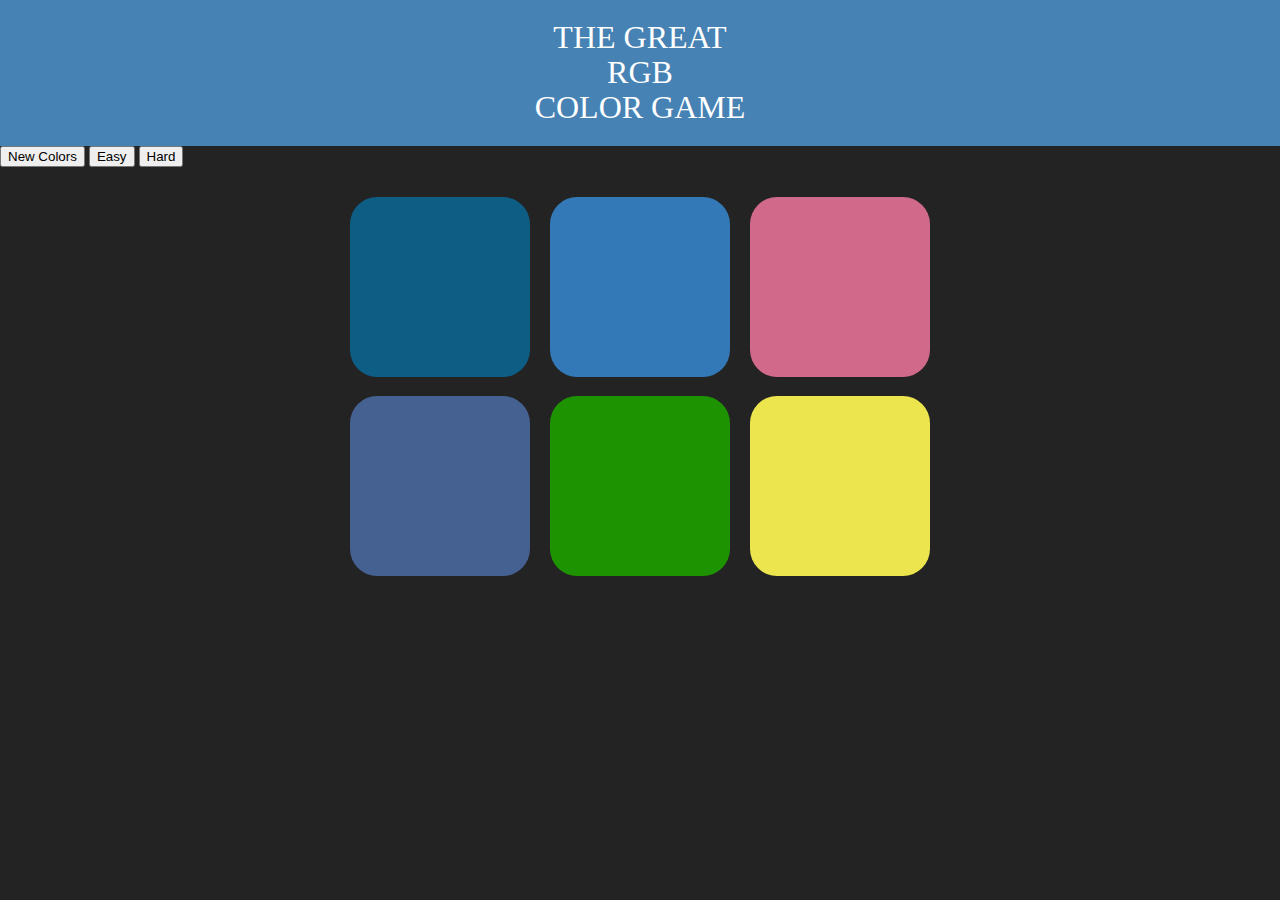
<file: lab_6/exercise2/index.html>
<!DOCTYPE html>
<html lang="en">
<head>
    <title>Color Game</title>
    <link rel="stylesheet" type="text/css" href="app.css">
</head>
<body>
    <h1>The Great<br><span id="colorDisplay">RGB</span><br>Color Game</h1>
    <div id="stripe">
        <button id="reset">New Colors</button>
        <span id="message"></span>
        <button id="easy_mode">Easy</button>
        <button id="hard_mode">Hard</button>
    </div>
    <div id="container">
    </div>
    <script type="text/javascript" src="app.js"></script>
</body>
</html>
</file>
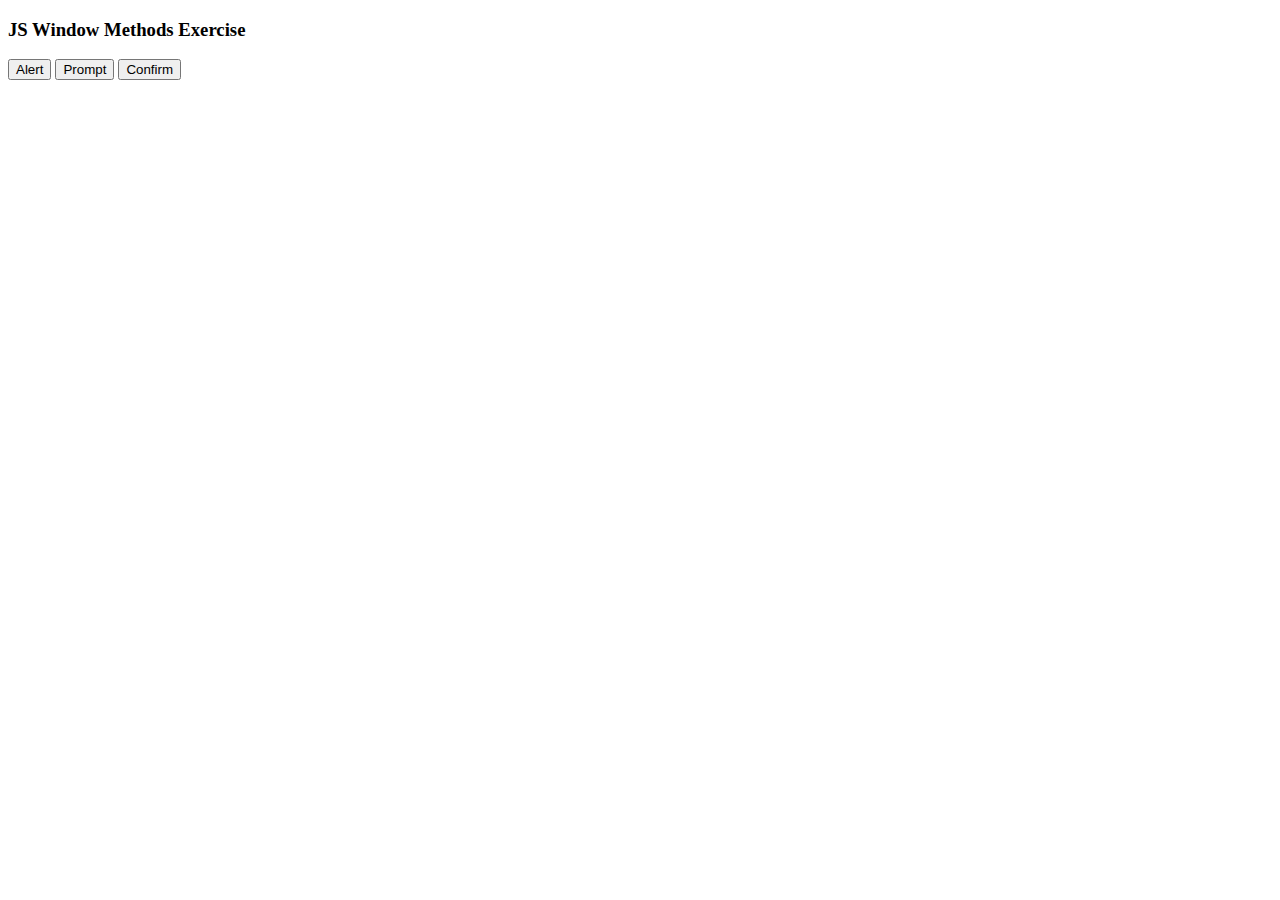
<file: lab_4/exercise3.html>
<!DOCTYPE HTML>
<html>
<head>
    <title>JS Window Methods</title>
    <script>
        function displayAlert(){
            window.alert('Hi, this is an alert box.');
        }

        function displayPrompt(){
            window.prompt('Hi, this is a prompt box.');
        }

        function displayConfirm(){
            var result = window.confirm('Do you really want to close the browser?')
            if (result){
                window.close();
            }
        }

    </script>
</head>
<body>

<h3>JS Window Methods Exercise</h3>

<!-- Modify the onclick calls below to call the JS functions -->
<input type="button" value="Alert" onclick="displayAlert()" />
<input type="button" value="Prompt" onclick="displayPrompt()" />
<input type="button" value="Confirm" onclick="displayConfirm()" />

</body>
</html>
</file>
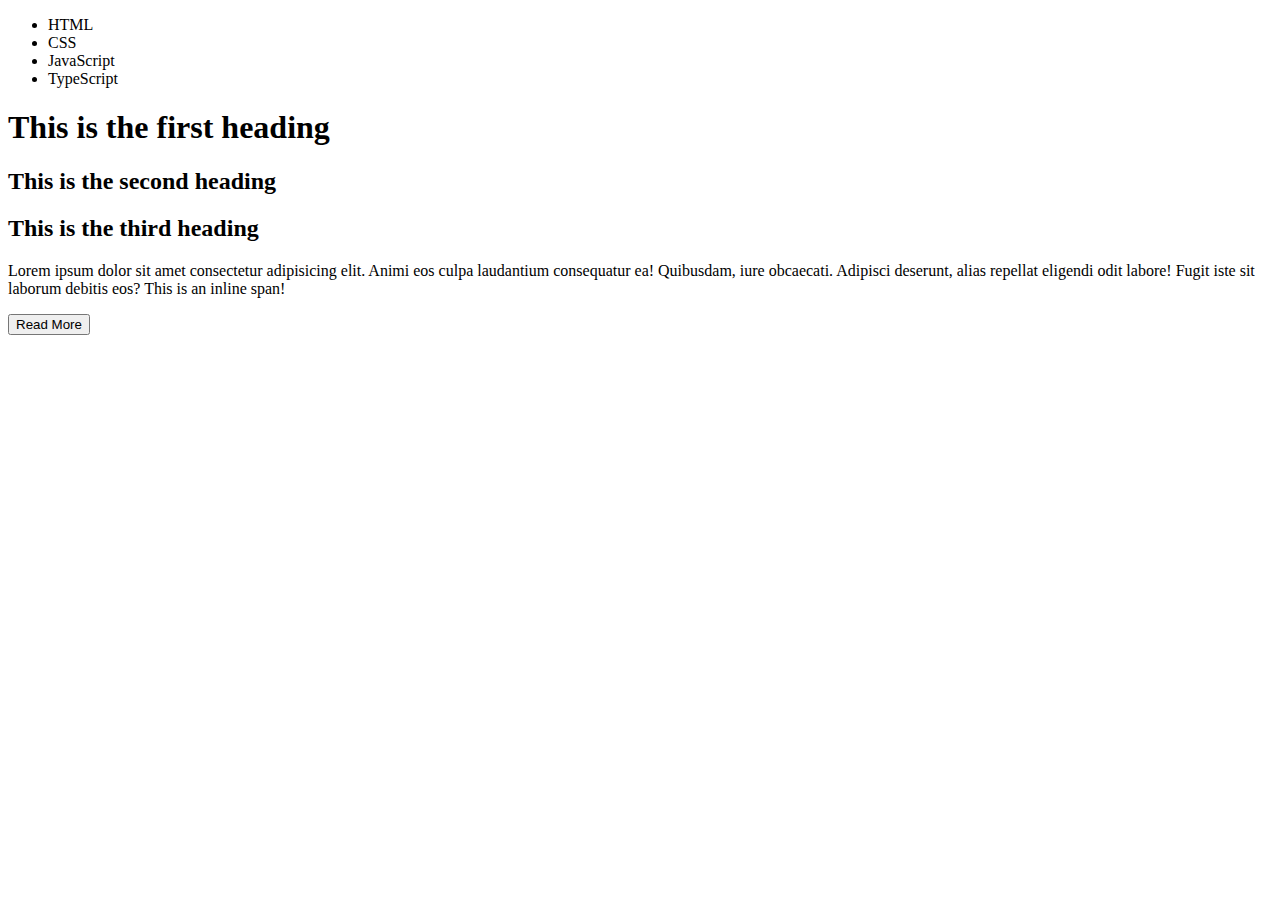
<file: lab_4/exercise4.html>
<!DOCTYPE html>
<html>
<head>
    <title>JS DOM Selectors</title>
</head>
<body>
    <div id="app">
        <header>
            <nav>
                <ul id="menu">
                    <li class="item">HTML</li>
                    <li class="item">CSS</li>
                    <li class="item highlight">JavaScript</li>
                    <li class="item">TypeScript</li>
                </ul>
            </nav>
            <h1>This is the first heading</h1>
        </header>
        <h2>This is the second heading</h2>
        <h2>This is the third heading</h2>
        <p>Lorem ipsum dolor sit amet consectetur adipisicing elit. Animi eos culpa laudantium consequatur ea!
            Quibusdam, iure obcaecati. Adipisci deserunt, alias repellat eligendi odit labore! Fugit iste sit
            laborum debitis eos?
            <span>This is an inline span!</span>
        </p>
        <button name="readBtn">Read More</button>
    </div>
    <script>
        function getDOMElements(){
            console.log(document.getElementById('menu'));

            console.log(document.getElementsByClassName('item'));

            console.log(document.getElementsByClassName('highlight'));

            console.log(document.getElementsByName('readBtn'));

            console.log(document.getElementsByTagName('h1'));

            console.log(document.getElementsByTagName('h2'));
        }
        getDOMElements();
    </script>
</body>
</html>
</file>
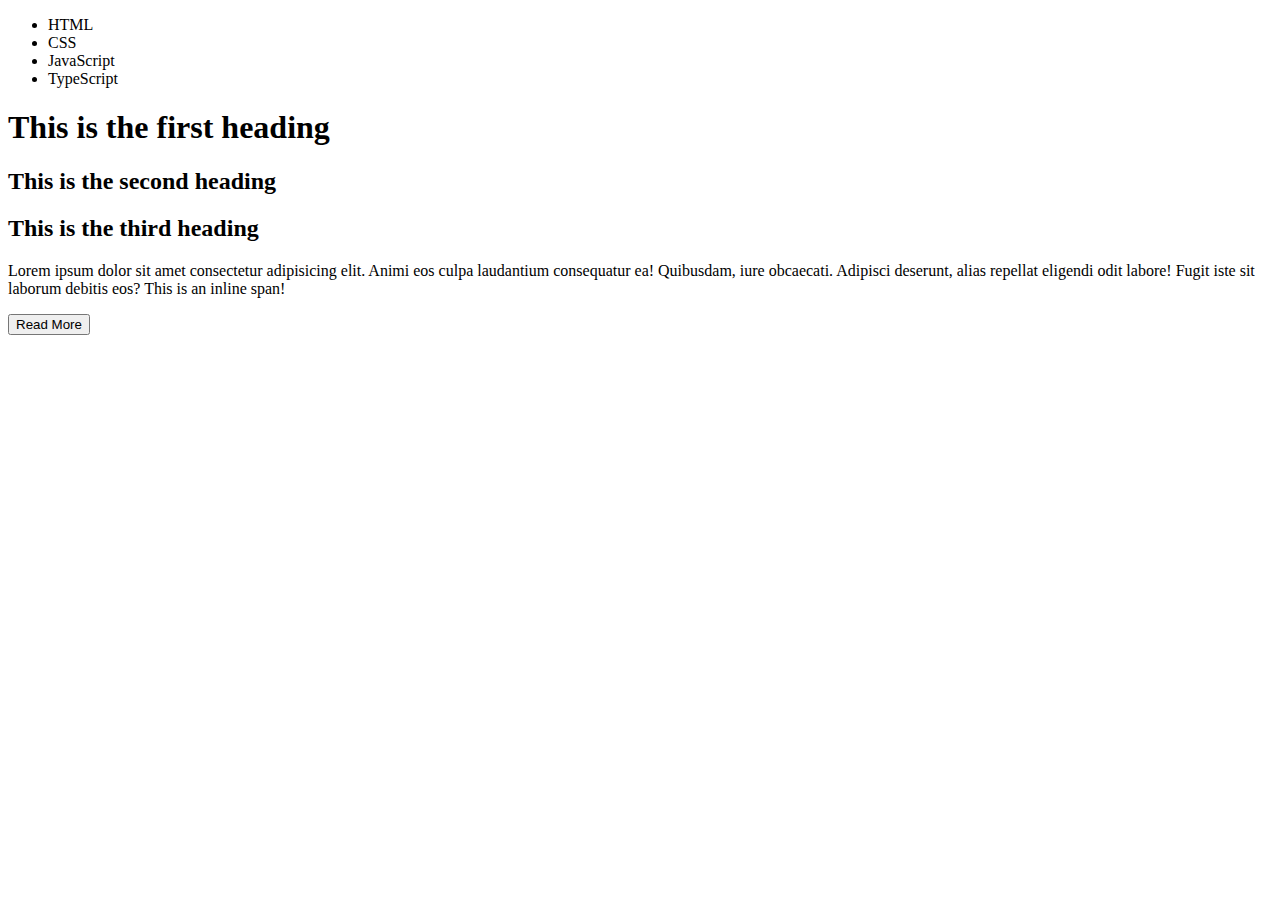
<file: lab_4/exercise5.html>
<!DOCTYPE html>
<html>
<head>
    <title>JS DOM Selectors</title>
</head>
<body>
    <div id="app">
        <header>
            <nav>
                <ul id="menu">
                    <li class="item">HTML</li>
                    <li class="item">CSS</li>
                    <li class="item highlight">JavaScript</li>
                    <li class="item">TypeScript</li>
                </ul>
            </nav>
            <h1>This is the first heading</h1>
        </header>
        <h2>This is the second heading</h2>
        <h2>This is the third heading</h2>
        <p>Lorem ipsum dolor sit amet consectetur adipisicing elit. Animi eos culpa laudantium consequatur ea!
            Quibusdam, iure obcaecati. Adipisci deserunt, alias repellat eligendi odit labore! Fugit iste sit
            laborum debitis eos?
            <span>This is an inline span!</span>
        </p>
        <button name="readBtn">Read More</button>
    </div>
    <script>
        function getDomElements(){
            console.log(document.querySelector('#menu'));

            console.log(document.querySelectorAll('.item'));

            console.log(document.querySelectorAll('.highlight'));

            console.log(document.querySelector('.readBtn'));

            console.log(document.querySelectorAll('h1'));

            console.log(document.querySelectorAll('h2'));
        }
        getDomElements();

    </script>
</body>
</html>
</file>
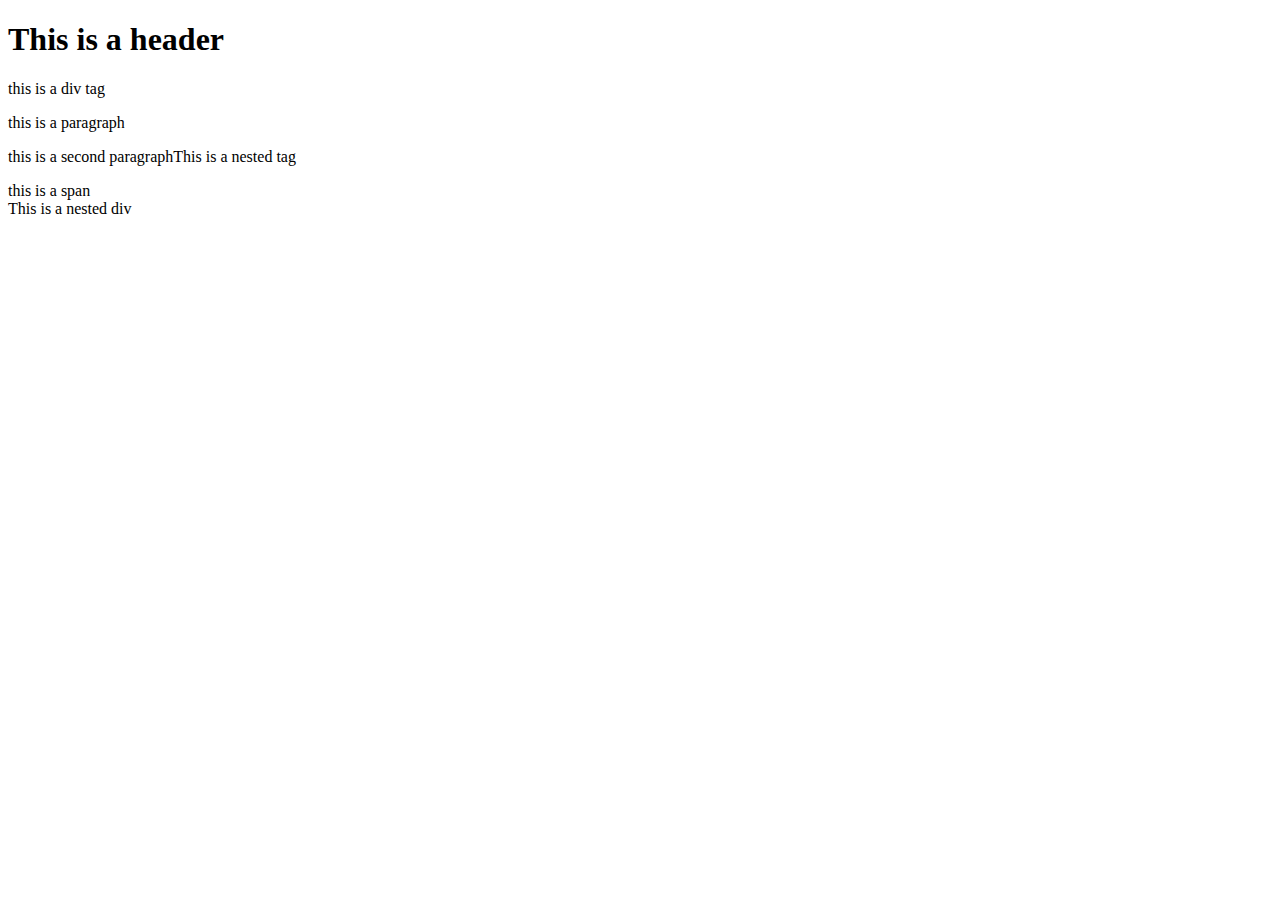
<file: lab_5/exercise1.html>
<!DOCTYPE html>
<html>
<head>
  <meta charset="utf-8">
  <title>Ex 1</title>
</head>
<body>

  <div id="container">
      <h1 class="first">This is a header</h1>
      <div>this is a div tag</div>
      <p class="main-para">this is a paragraph</p>
      <p>this is a second paragraph<span>This is a nested tag</span></p>
      <span class="last">this is a span <div>This is a nested div</div></span>
  </div>

  <script>
      function displayChildElements(){
          var container = document.getElementById('container');
          console.log(container.children);
          console.log(container.firstChild);
          console.log(container.firstElementChild);
          console.log(container.lastChild);
          console.log(container.lastElementChild);

      }
      displayChildElements();
  </script>
</body>
</html>
</file>
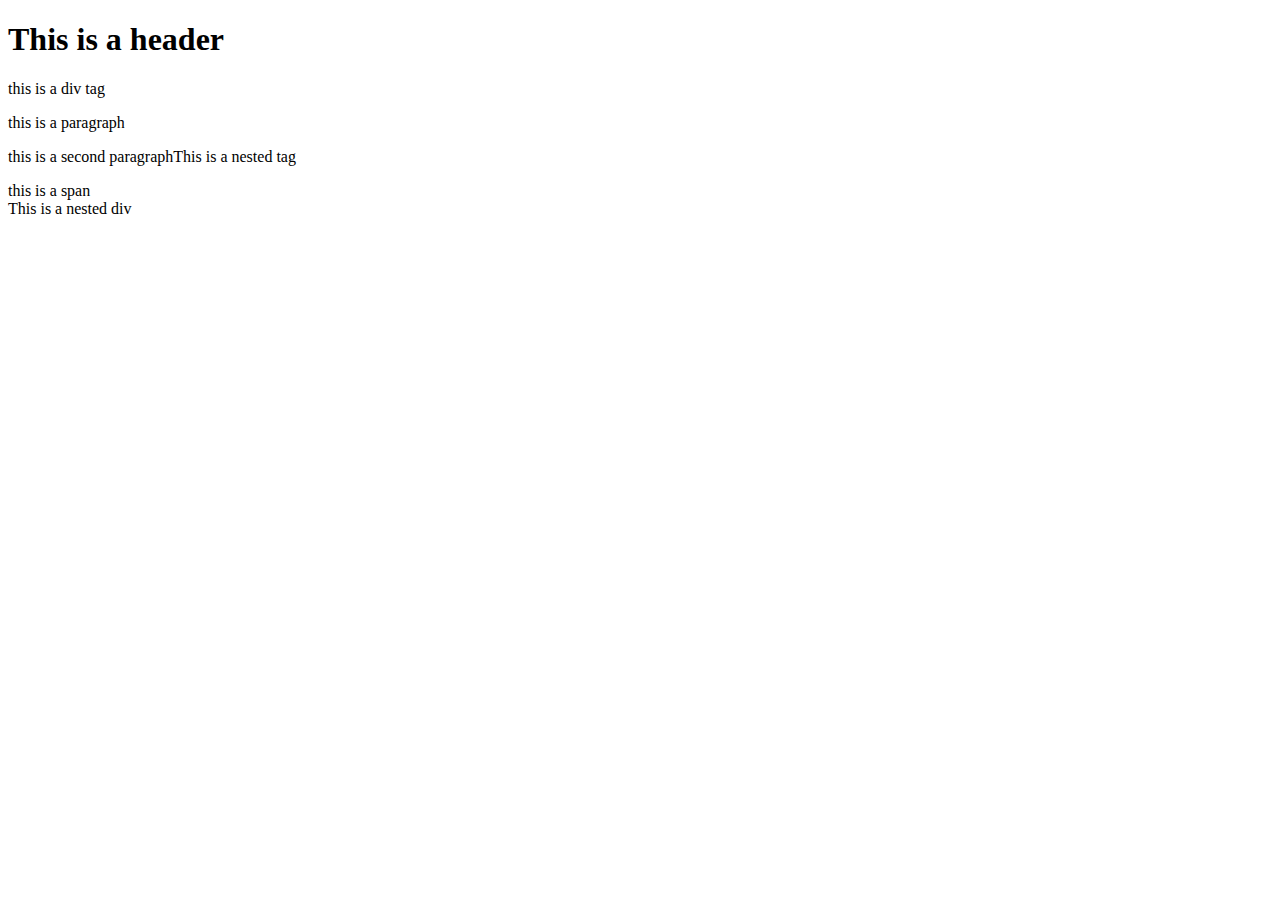
<file: lab_5/exercise2.html>
<!DOCTYPE html>
<html>
<head>
  <meta charset="utf-8">
  <title>Ex 2</title>
</head>
<body>

  <div id="container">
      <h1 class="first">This is a header</h1>
      <div>this is a div tag</div>
      <p class="main-para">this is a paragraph</p>
      <p>this is a second paragraph<span>This is a nested tag</span></p>
      <span class="last">this is a span <div>This is a nested div</div></span>
  </div>

  <script>
      function displaySiblingElements(){
        var main_para = document.querySelector('.main-para');
        console.log(main_para);
        console.log(main_para.previousElementSibling);
        console.log(main_para.nextElementSibling);
      }

      displaySiblingElements();
  </script>
</body>
</html>
</file>
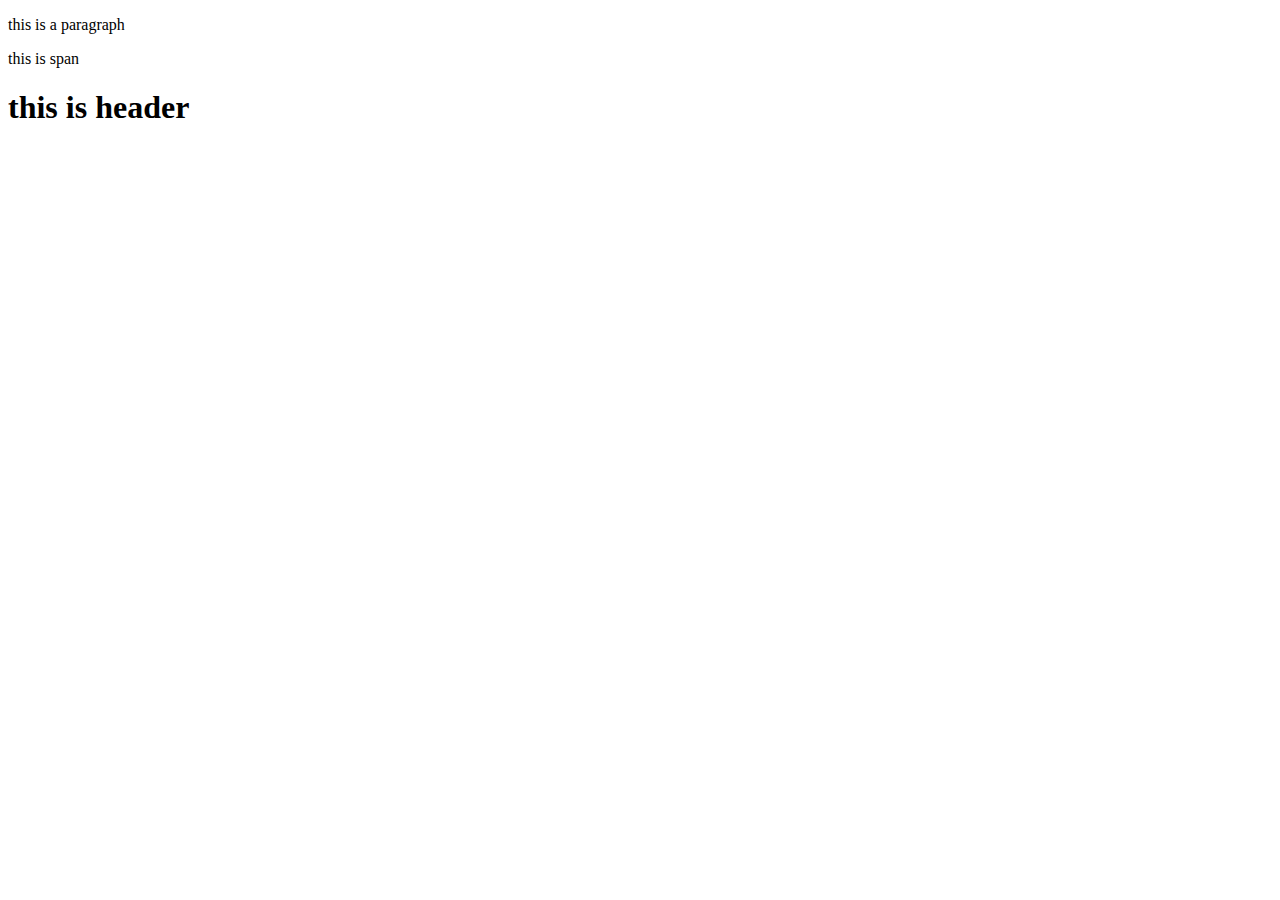
<file: lab_5/exercise3.html>
<!DOCTYPE html>
<html>

<head>
    <meta charset="utf-8">
    <title>Ex 3</title>
</head>
<body>

    <div id="container">
    </div>
    <script>
        var container = document.querySelector('#container');
        let para = document.createElement('p');
        para.innerHTML = 'this is a paragraph';
        container.appendChild(para);
        let t = document.createElement('span');
        t.innerHTML = 'this is span';
        container.appendChild(t);
        let h = document.createElement('h1');
        h.innerHTML = 'this is header';
        container.appendChild(h);
    </script>
</body>
</html>
</file>
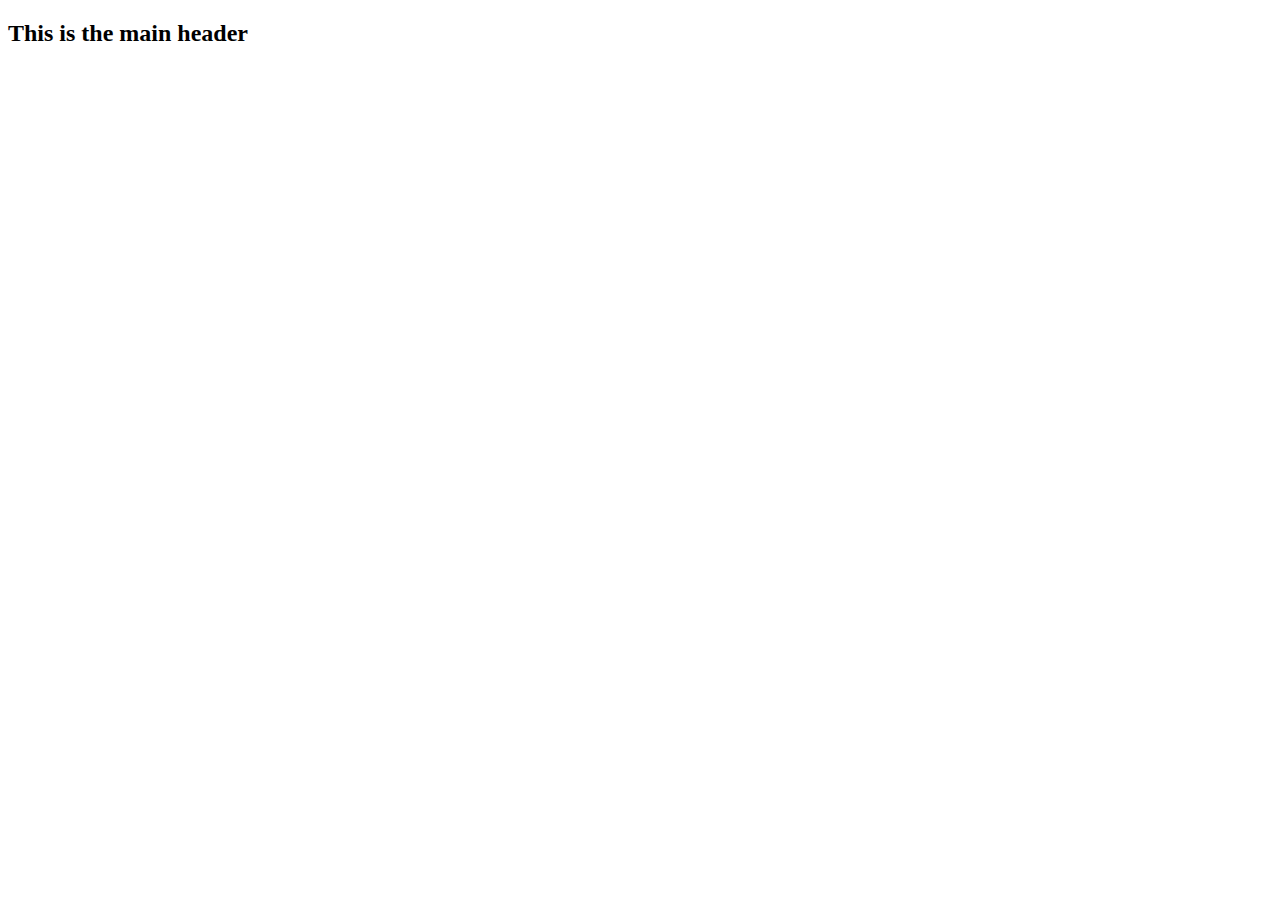
<file: lab_5/exercise4.html>
<!DOCTYPE html>
<html>
<head>
  <meta charset="utf-8">
  <title>Ex 4</title>
</head>
<body>

  <h2>This is the main header</h2>
  <div id="container">
      <h1 class="first">This is a header</h1>
      <div>this is a div tag</div>
      <p class="main-para">this is a paragraph</p>
      <p>this is a second paragraph<span>This is a nested tag</span></p>
      <span class="last">this is a span <div>This is a nested div</div></span>
  </div>

  <script>
      var container = document.querySelector('#container');
      while (container.hasChildNodes()){
          container.removeChild(container.firstChild);
      }
  </script>
</body>
</html>
</file>
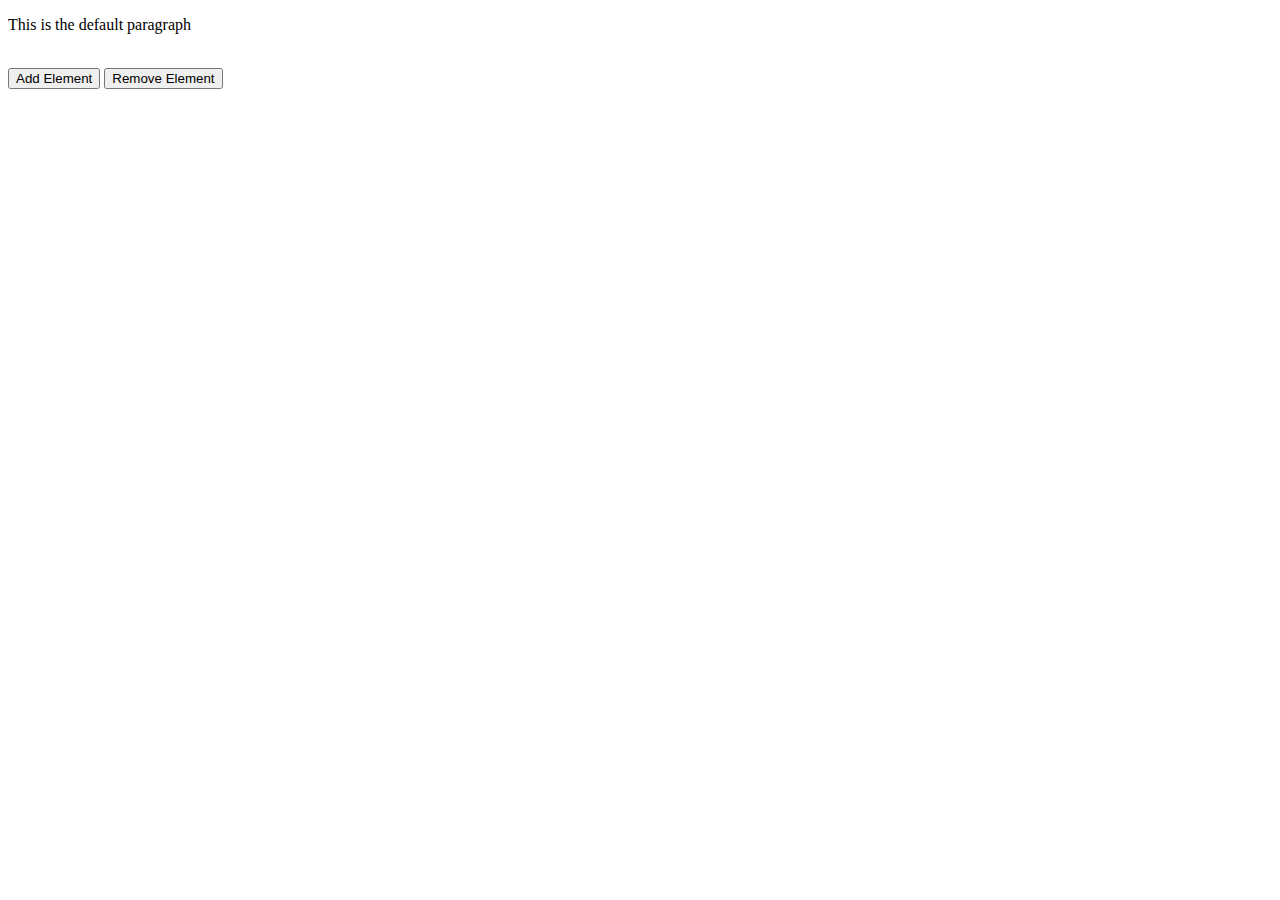
<file: lab_6/exercise1.html>
<!DOCTYPE html>
<html>
<head>
    <title>Ex 1</title>
    <style>
        .container-item {
            background-color: lightcoral;
            color: black;
            padding: 10px;
            border-radius: 5px;
            width: 20%;
        }
    </style>
</head>
<body>
    <div id="container">
        <p>This is the default paragraph</p>
    </div>

    <br/>
    <input type="button" value="Add Element" onclick="">
    <input type="button" value="Remove Element" onclick="">

    <script>
        function addElement(){
            var container = document.querySelector('#container');
            let t = document.createElement('p');
            t.className = 'container-item';
            t.innerHTML = 'This is a paragraph';
            container.appendChild(t);
        }

        function removeElement(){
            var container = document.querySelector('#container');
            if (container.hasChildNodes()){
                container.removeChild(container.lastElementChild);
            }
        }

        let buttons = document.querySelectorAll('input');
        buttons[0].addEventListener('click', addElement);
        buttons[1].addEventListener('click', removeElement);

    </script>
</body>
</file>
<file: lab_6/exercise2/app.css>
body {
    background-color: #232323;
    margin: 0;
    font-family: "Montserrat", "Avenir";
}

h1 {
    text-align: center;
    line-height: 1.1;
    font-weight: normal;
    color: white;
    background: steelblue;
    margin: 0;
    text-transform: uppercase;
    padding: 20px 0;
}

#container {
    margin: 20px auto;
    max-width: 600px;
}

.square {
    width: 30%;
    background: purple;
    padding-bottom: 30%;
    float: left;
    margin: 1.66%;
    border-radius: 15%;
}

#message {
    color: #ffffff;
}
</file>
